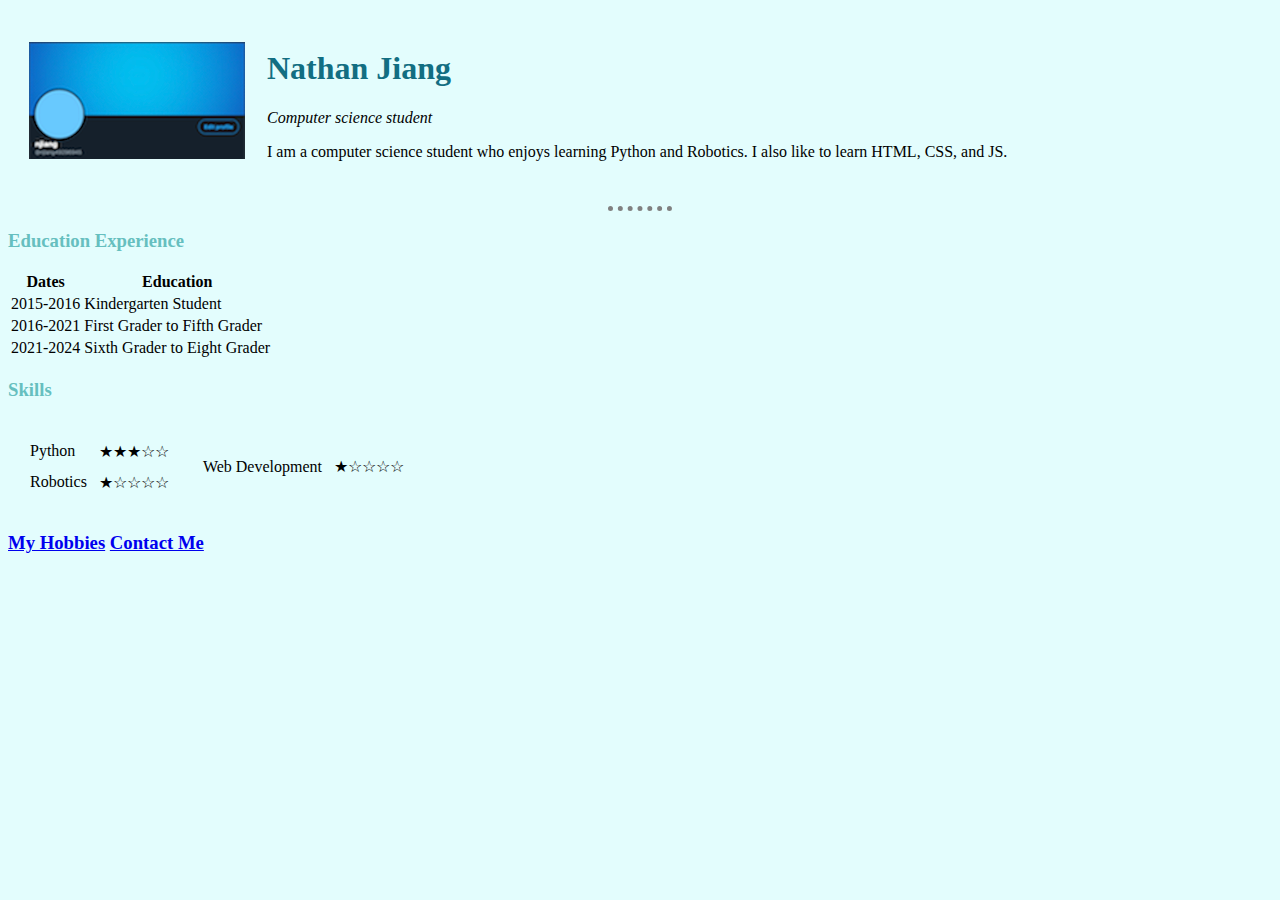
<file: index.html>
<!DOCTYPE html>
<html lang="en">
    <head>
        <meta charset="UTF-8">
        <title>Nathan's Personal Website</title>
        <link rel="stylesheet" href="css/styles.css">

    </head>
    <body>
        <table cellspacing="20">
            <tr>
                <td><a href="https://twitter.com/njiang49296945"><img src="twitter_profile.png" alt="Nathan Twitter Profile"></a></td>
                <td><h1>Nathan Jiang</h1>
                <p><em>Computer science student</em></p>
                <p>I am a computer science student who enjoys learning Python and Robotics. I also like to learn HTML, CSS, and JS.</p></td>
            </tr>
        </table>
        <hr>

        <h3>Education Experience</h3>

        <table>
            <thead>
                <th>Dates</th>
                <th>Education</th>
            </thead>
            <tbody>
                <tr>
                    <td>2015-2016</td>
                    <td>Kindergarten Student</td>
                </tr>
                <tr>
                    <td>2016-2021</td>
                    <td>First Grader to Fifth Grader</td>
                </tr>
                <tr>
                    <td>2021-2024</td>
                    <td>Sixth Grader to Eight Grader</td>
                </tr>
            </tbody>
        </table>

        <h3>Skills</h3>
        <table cellspacing="10">
            <tr>
                <td>
                    <table cellspacing="10">
                        <tr>
                            <td>Python</td>
                            <td>★★★☆☆</td>
                        </tr>
                        <tr>
                            <td>Robotics</td>
                            <td>★☆☆☆☆</td>
                        </tr>
                    </table>
                </td>
                <td>
                    <table cellspacing="10">
                        <tr>
                            <td>Web Development</td>
                            <td>★☆☆☆☆</td>
                        </tr>
                    </table>
                </td>
            </tr>
        </table>


        <h3><a href="hobbies.html">My Hobbies</a> <a href="contact.html">Contact Me</a></h3>

    </body>
</html>
</file>
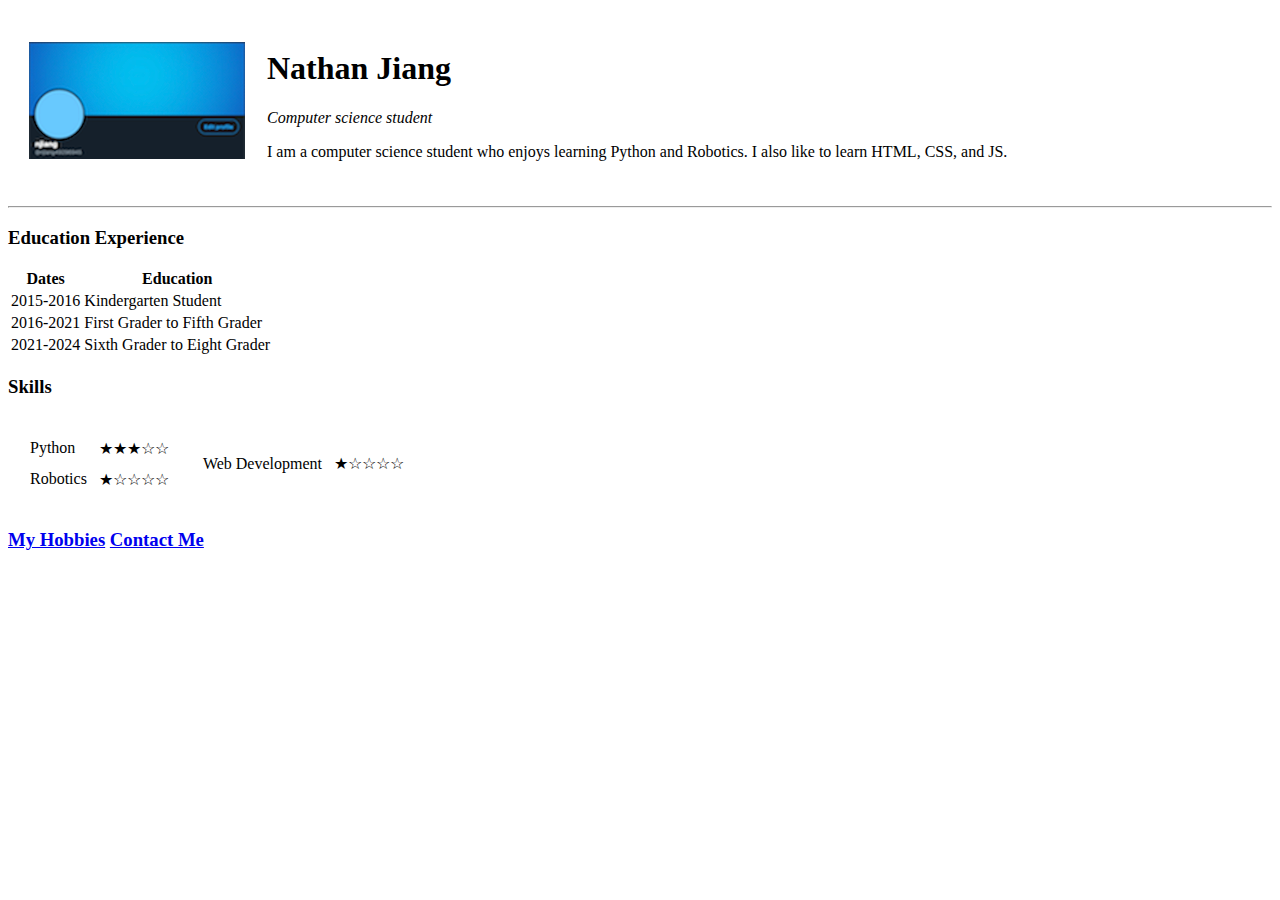
<file: HTML - Personal Site/index.html>
<!DOCTYPE html>
<html lang="en">
    <head>
        <meta charset="UTF-8">
        <title>Nathan's Personal Website</title>
    </head>
    <body>
        <table cellspacing="20">
            <tr>
                <td><a href="https://twitter.com/njiang49296945"><img src="twitter_profile.png" alt="Nathan Twitter Profile"></a></td>
                <td><h1>Nathan Jiang</h1>
                <p><em>Computer science student</em></p>
                <p>I am a computer science student who enjoys learning Python and Robotics. I also like to learn HTML, CSS, and JS.</p></td>
            </tr>
        </table>
        <hr>

        <h3>Education Experience</h3>

        <table>
            <thead>
                <th>Dates</th>
                <th>Education</th>
            </thead>
            <tbody>
                <tr>
                    <td>2015-2016</td>
                    <td>Kindergarten Student</td>
                </tr>
                <tr>
                    <td>2016-2021</td>
                    <td>First Grader to Fifth Grader</td>
                </tr>
                <tr>
                    <td>2021-2024</td>
                    <td>Sixth Grader to Eight Grader</td>
                </tr>
            </tbody>
        </table>

        <h3>Skills</h3>
        <table cellspacing="10">
            <tr>
                <td>
                    <table cellspacing="10">
                        <tr>
                            <td>Python</td>
                            <td>★★★☆☆</td>
                        </tr>
                        <tr>
                            <td>Robotics</td>
                            <td>★☆☆☆☆</td>
                        </tr>
                    </table>
                </td>
                <td>
                    <table cellspacing="10">
                        <tr>
                            <td>Web Development</td>
                            <td>★☆☆☆☆</td>
                        </tr>
                    </table>
                </td>
            </tr>
        </table>


        <h3><a href="hobbies.html">My Hobbies</a> <a href="contact.html">Contact Me</a></h3>

    </body>
</html>
</file>
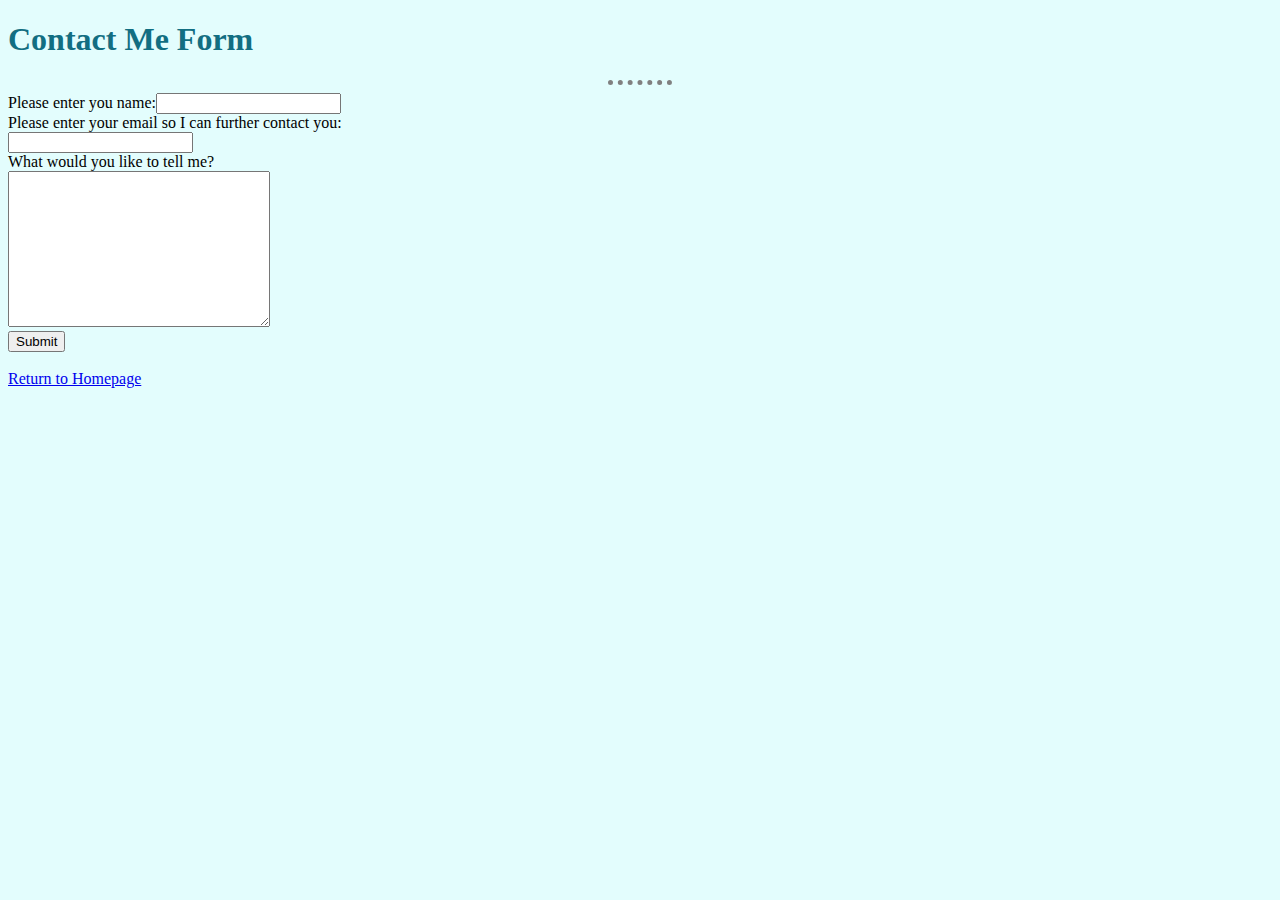
<file: contact.html>
<!DOCTYPE html>
<html lang="en">
    <head>
        <meta charset="UTF-8">
        <title>Contact Me</title>
        <link rel="stylesheet" href="css/styles.css">
    </head>
    <body>
        <h1>Contact Me Form</h1>
        <hr>

        <table>
            <form action="mailto:nathanj0601@gmail.com" method="post" enctype="text/plain">
                <label>Please enter you name:</label>
                <input type="text" name="yourName" value=""><br>
                <label>Please enter your email so I can further contact you:</label><br>
                <input type="email" name="yourEmail" value=""><br>
                <label>What would you like to tell me?</label><br>
                <textarea name="yourMessage" rows="10" cols="30"></textarea><br>
                <input type="submit" name="">
            </form>
        </table>
        <br>

        <a href="index.html">Return to Homepage</a>
    </body>
</html>
</file>
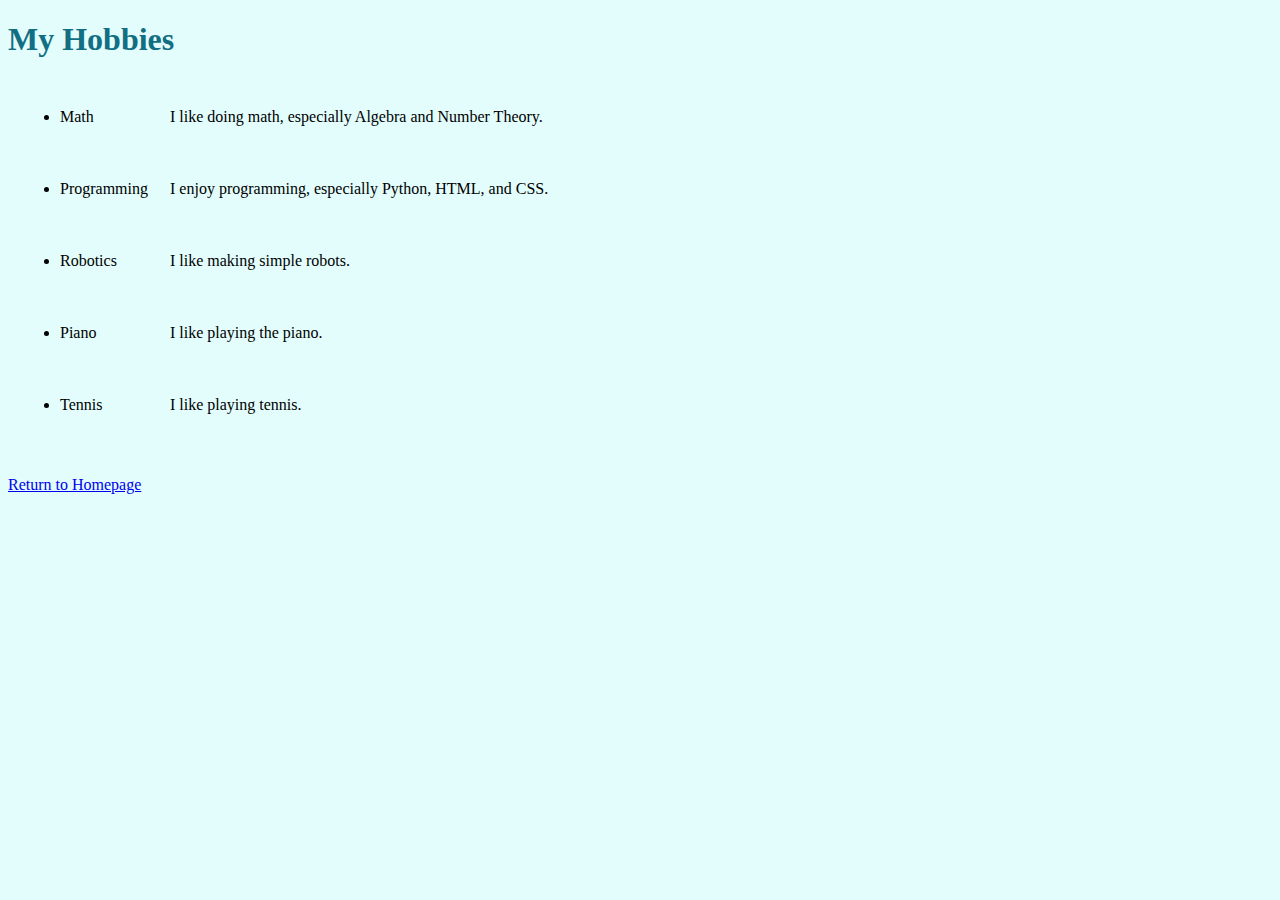
<file: hobbies.html>
<!DOCTYPE html>
<html lang="en">
    <head>
        <meta charset="UTF-8">
        <title>My Hobbies</title>
        <link rel="stylesheet" href="css/styles.css">
    </head>
    <body>
        <h1>My Hobbies</h1>
        <ul>
            <table cellpadding="10">
                <tr>
                    <td>
                        <li>Math</li>
                    </td>
                    <td>
                        <p>I like doing math, especially Algebra and Number Theory.</p>
                    </td>
                </tr>
                <tr>
                    <td>
                        <li>Programming</li>
                    </td>
                    <td>
                        <p>I enjoy programming, especially Python, HTML, and CSS.</p>
                    </td>
                </tr>
                <tr>
                    <td>
                        <li>Robotics</li>
                    </td>
                    <td>
                        <p>I like making simple robots.</p>
                    </td>
                </tr>
                <tr>
                    <td>
                        <li>Piano</li>
                    </td>
                    <td>
                        <p>I like playing the piano.</p>
                    </td>
                </tr>
                <tr>
                    <td>
                        <li>Tennis</li>
                    </td>
                    <td>
                        <p>I like playing tennis.</p>
                    </td>
                </tr>
            </table>
        </ul>
        <br>

        <a href="index.html">Return to Homepage</a>
    </body>
</html>
</file>
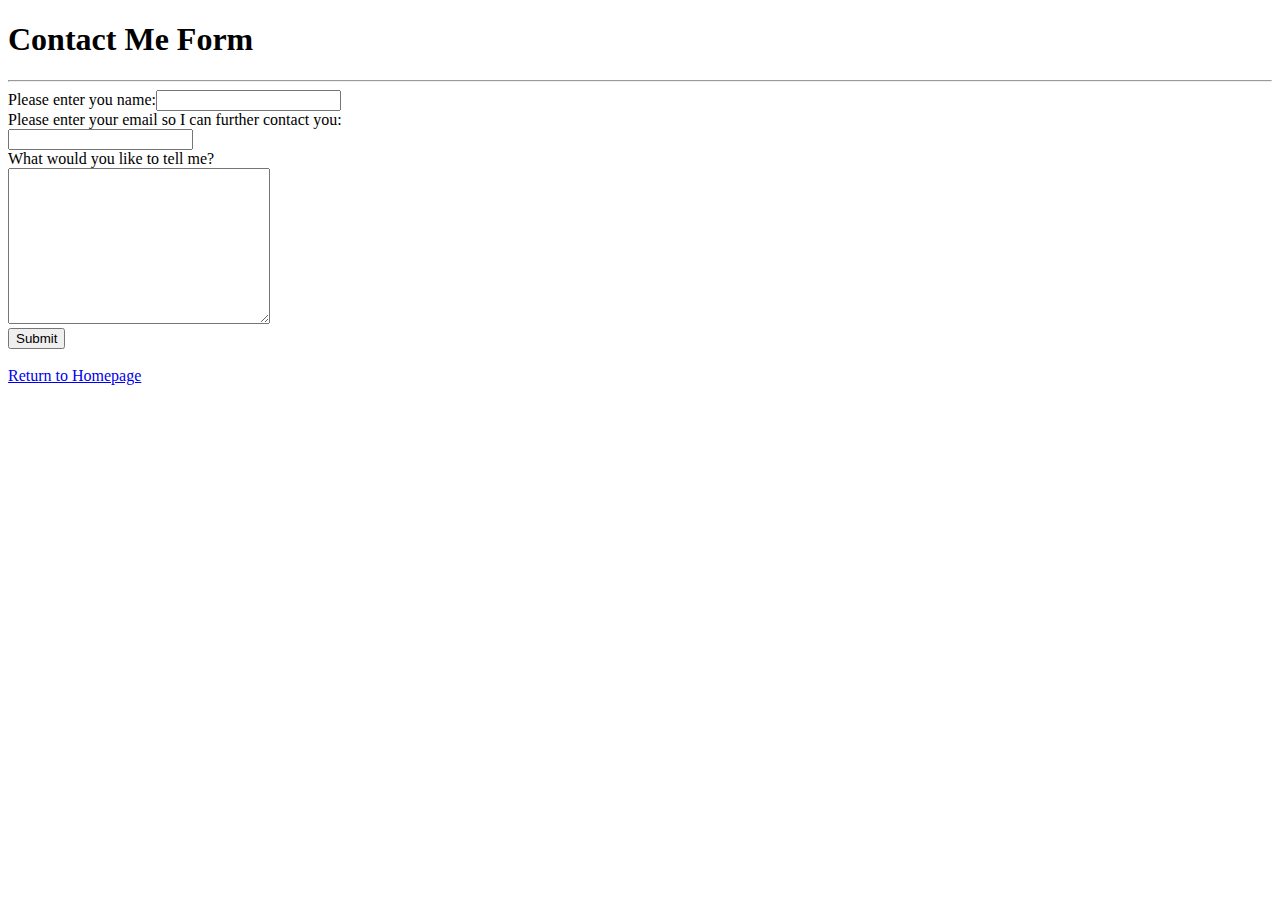
<file: HTML - Personal Site/contact.html>
<!DOCTYPE html>
<html lang="en">
    <head>
        <meta charset="UTF-8">
        <title>Contact Me</title>
    </head>
    <body>
        <h1>Contact Me Form</h1>
        <hr>

        <table>
            <form action="mailto:nathanj0601@gmail.com" method="post" enctype="text/plain">
                <label>Please enter you name:</label>
                <input type="text" name="yourName" value=""><br>
                <label>Please enter your email so I can further contact you:</label><br>
                <input type="email" name="yourEmail" value=""><br>
                <label>What would you like to tell me?</label><br>
                <textarea name="yourMessage" rows="10" cols="30"></textarea><br>
                <input type="submit" name="">
            </form>
        </table>
        <br>

        <a href="index.html">Return to Homepage</a>
    </body>
</html>
</file>
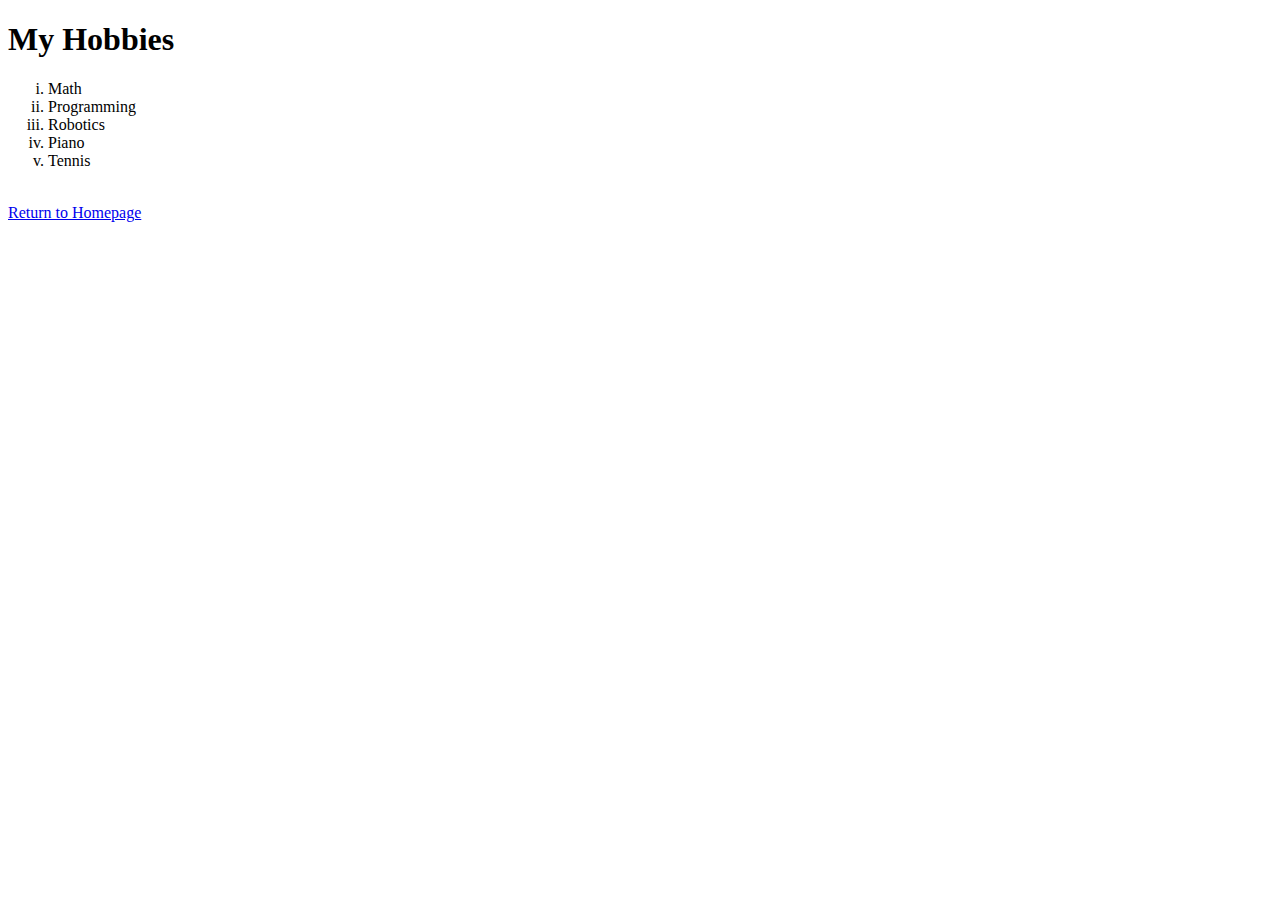
<file: HTML - Personal Site/hobbies.html>
<!DOCTYPE html>
<html lang="en">
    <head>
        <meta charset="UTF-8">
        <title>My Hobbies</title>
    </head>
    <body>
        <h1>My Hobbies</h1>
        <ol type="i">
            <li>Math</li>
            <li>Programming</li>
            <li>Robotics</li>
            <li>Piano</li>
            <li>Tennis</li>
        </ol>
        <br>

        <a href="index.html">Return to Homepage</a>
    </body>
</html>
</file>
<file: css/styles.css>
body {
    background-color: #e3fdfd;
}

hr {
    border-style: none;
    border-top-style: dotted;
    border-color: grey;
    border-width: 5px;
    width: 5%;
}

h1 {
    color: #126e82;
}

h3 {
    color: #66bfbf;
}
</file>
